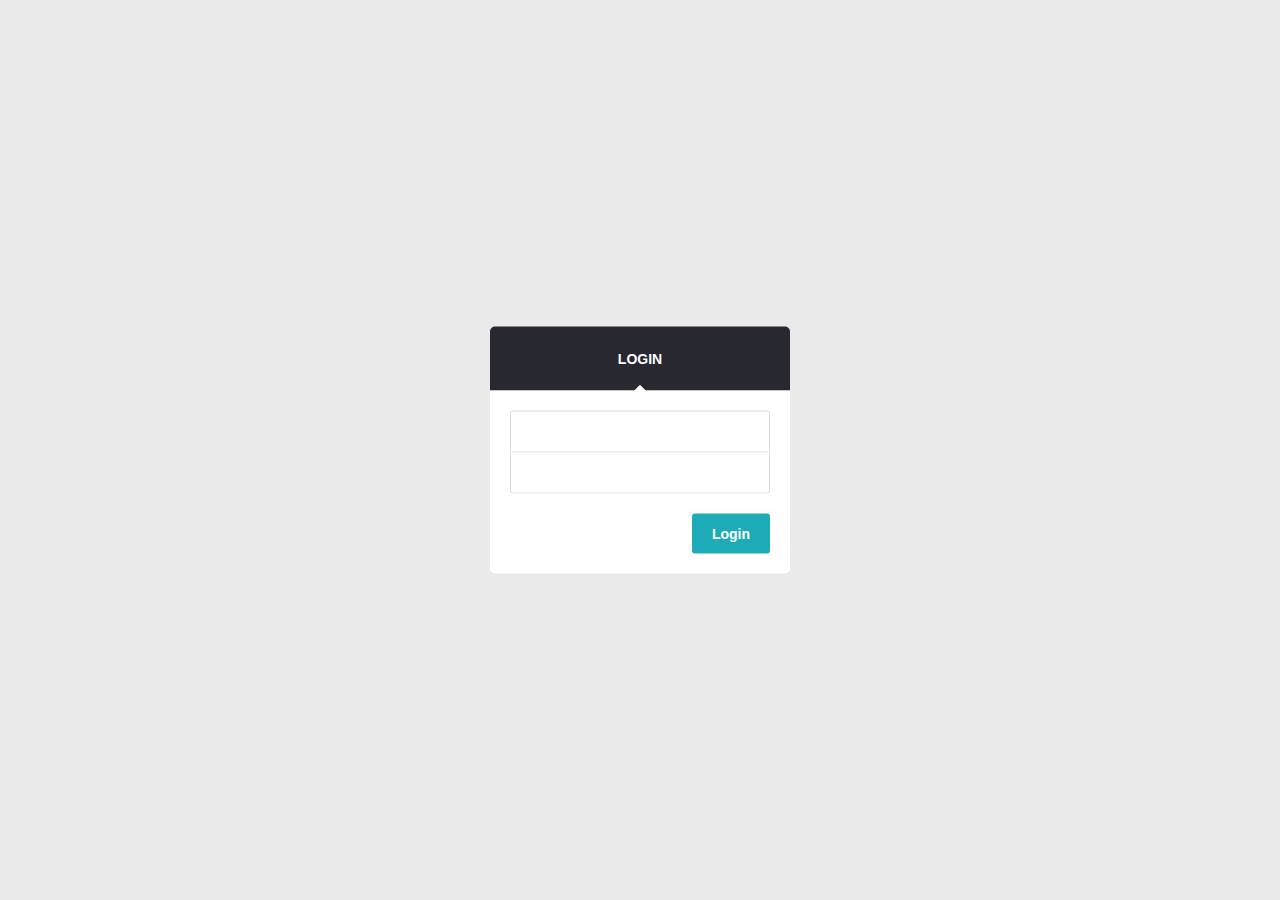
<file: fw_boot/fs/index.html>
<!DOCTYPE HTML PUBLIC "-//W3C/DTD HTML 4.0 Transitional//EN">
<html>
<head>
<META HTTP-EQUIV="Pragma" CONTENT="no-cache">
<title>IAP</title>
<link rel="stylesheet" href="style.css" media="screen" type="text/css" />
</head>
<body class="container" id="login-form">
<h3>Login</h3>
<fieldset>
<FORM METHOD=POST ACTION="/checklogin.cgi">
<input type="text" size="20" required name="username">
<input type="password" size="20" required name="password">
<input type="submit" name="login" value="Login">
</form>
</fieldset>
</body>
</html>
</file>
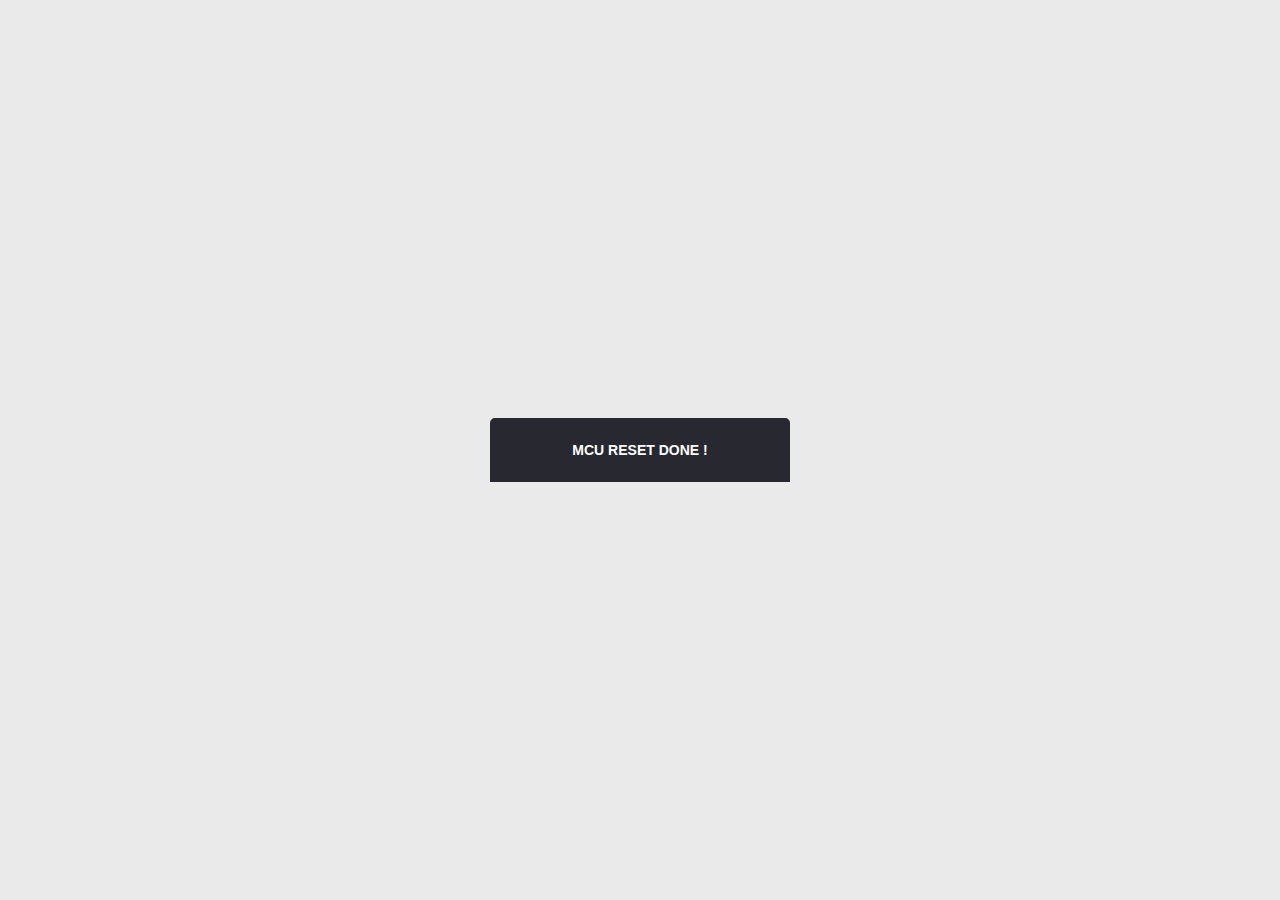
<file: fw_boot/fs/reset.html>
<!DOCTYPE HTML PUBLIC "-//W3C//DTD HTML 4.01 Transitional//EN">
<html>
<head>
<META HTTP-EQUIV="Pragma" CONTENT="no-cache">
<title>IAP</title>
<link rel="stylesheet" href="style.css" media="screen" type="text/css" />
</head>
<body class="container" id="login-form">
<h3>MCU Reset Done !</h3>
</body>
</html>
</file>
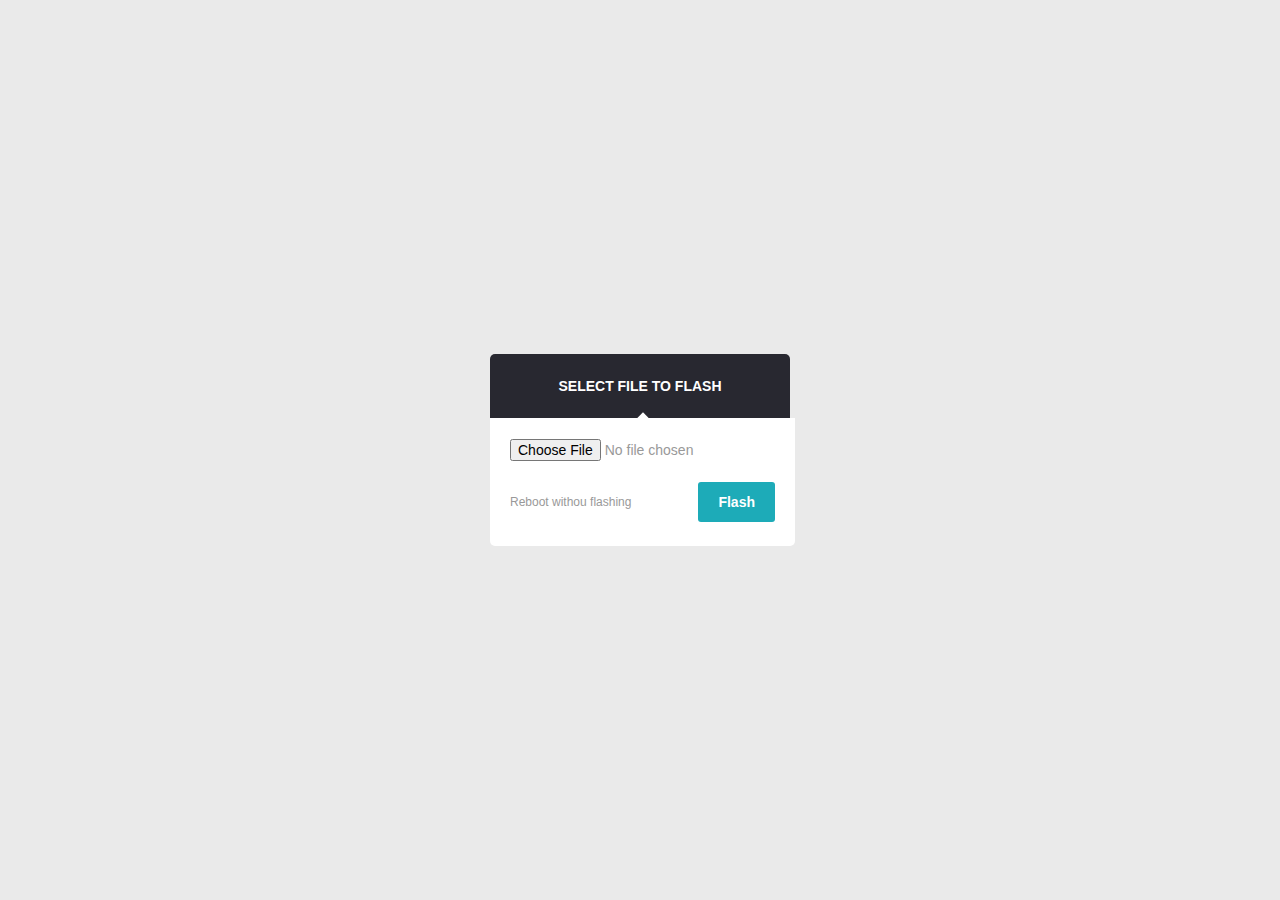
<file: fw_boot/fs/upload.html>
<!DOCTYPE HTML PUBLIC "-//W3C/DTD HTML 4.0 Transitional//EN">
<html>
<head>
<META HTTP-EQUIV="Pragma" CONTENT="no-cache">
<title>IAP</title>
<link rel="stylesheet" href="style.css" media="screen" type="text/css" />
</head>
<body class="container" id="login-form">
<h3>Select file to flash</h3>
<fieldset>
<FORM METHOD=POST ACTION="/upload.cgi" enctype="multipart/form-data">
<input type="file" name="file" size="40">
<input type="submit" value="Flash">
</form>
<footer class="clearfix">
<p><a href="/resetmcu.cgi">Reboot withou flashing</a></p>
</footer>
</fieldset>
</body>
</html>
</file>
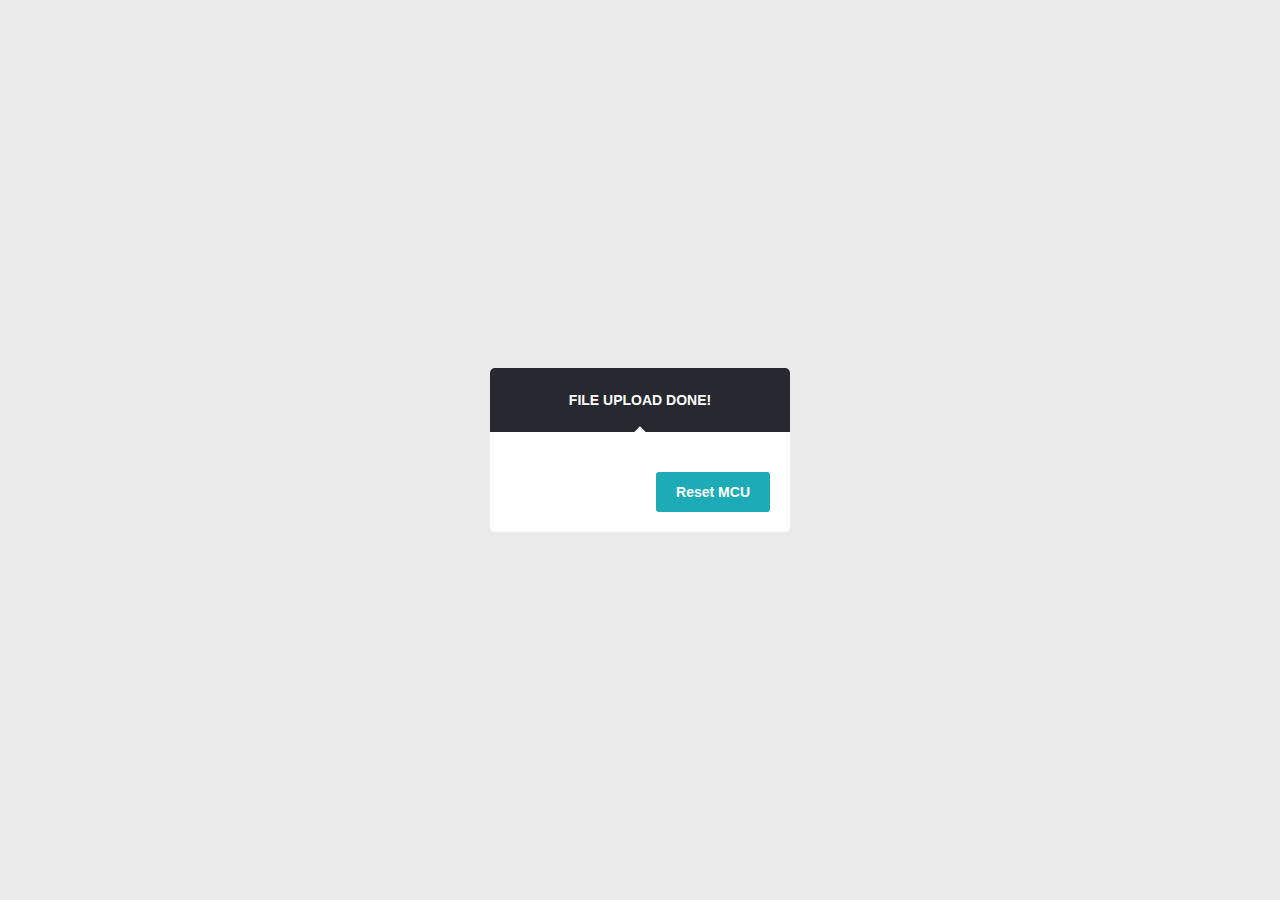
<file: fw_boot/fs/uploaddone.html>
<!DOCTYPE HTML PUBLIC "-//W3C//DTD HTML 4.01 Transitional//EN">
<html>
<head>
<META HTTP-EQUIV="Pragma" CONTENT="no-cache">
<title>IAP</title>
<link rel="stylesheet" href="style.css" media="screen" type="text/css" />
</head>
<body class="container" id="login-form">
<h3>File Upload Done!</h3>
<fieldset>
<form action="/resetmcu.cgi" enctype="text/plain" method="get">
<input type="submit" value="Reset MCU">
</form>
</fieldset>
</body>
</html>
</file>
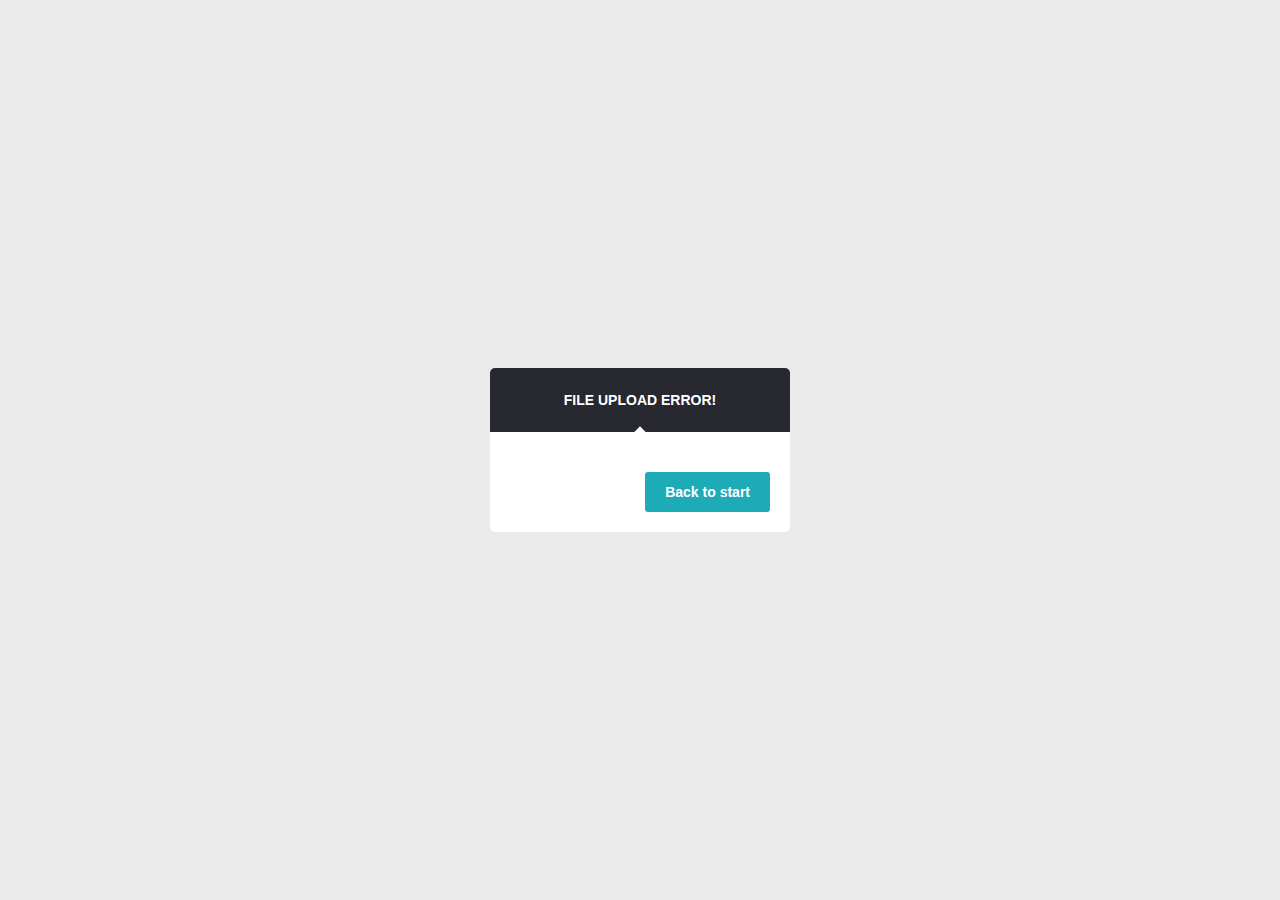
<file: fw_boot/fs/uploaderror.html>
<!DOCTYPE HTML PUBLIC "-//W3C//DTD HTML 4.01 Transitional//EN">
<html>
<head>
<META HTTP-EQUIV="Pragma" CONTENT="no-cache">
<title>IAP</title>
<link rel="stylesheet" href="style.css" media="screen" type="text/css" />
</head>
<body class="container" id="login-form">
<h3>File Upload ERROR!</h3>
<fieldset>
<form action="/" enctype="text/plain" method="get">
<input type="submit" value="Back to start">
</form>
</fieldset>
</body>
</html>
</file>
<file: fw_boot/fs/style.css>
*{box-sizing:border-box}:before,:after{box-sizing:border-box}body{background:#eaeaea;color:#999;font:400 16px/1.5em sans-serif;margin:0}h3{margin:0}a{color:#999;text-decoration:none}a:hover{color:#1dabb8}fieldset{border:none;margin:0}input{border:none;font-family:inherit;font-size:inherit;margin:0;-webkit-appearance:none}input:focus{outline:none}input[type="submit"]{cursor:pointer}.clearfix{*zoom:1}.clearfix:before,.clearfix:after{content:' ';display:table}.clearfix:after{clear:both}.container{left:50%;position:fixed;top:50%;-webkit-transform:translate(-50%,-50%);-ms-transform:translate(-50%,-50%);transform:translate(-50%,-50%)}#login-form{width:300px}#login-form h3{background-color:#282830;border-radius:5px 5px 0 0;color:#fff;font-size:14px;padding:20px;text-align:center;text-transform:uppercase}#login-form fieldset{background:#fff;border-radius:0 0 5px 5px;padding:20px;position:relative}#login-form fieldset:before{background-color:#fff;content:"";height:8px;left:50%;margin:-4px 0 0 -4px;position:absolute;top:0;-webkit-transform:rotate(45deg);-ms-transform:rotate(45deg);transform:rotate(45deg);width:8px}#login-form input{font-size:14px}#login-form input[type="text"],#login-form input[type="password"]{border:1px solid #dcdcdc;padding:12px 10px;width:100%}#login-form input[type="text"]{border-radius:3px 3px 0 0}#login-form input[type="password"]{border-top:none;border-radius:0 0 3px 3px}#login-form input[type="submit"]{background:#1dabb8;border-radius:3px;color:#fff;float:right;font-weight:700;margin-top:20px;padding:12px 20px}#login-form input[type="submit"]:hover{background:#198d98}#login-form footer{font-size:12px;margin-top:16px}.info{background:#e5e5e5;border-radius:50%;display:inline-block;height:20px;line-height:20px;margin:0 10px 0 0;text-align:center;width:20px}
</file>
